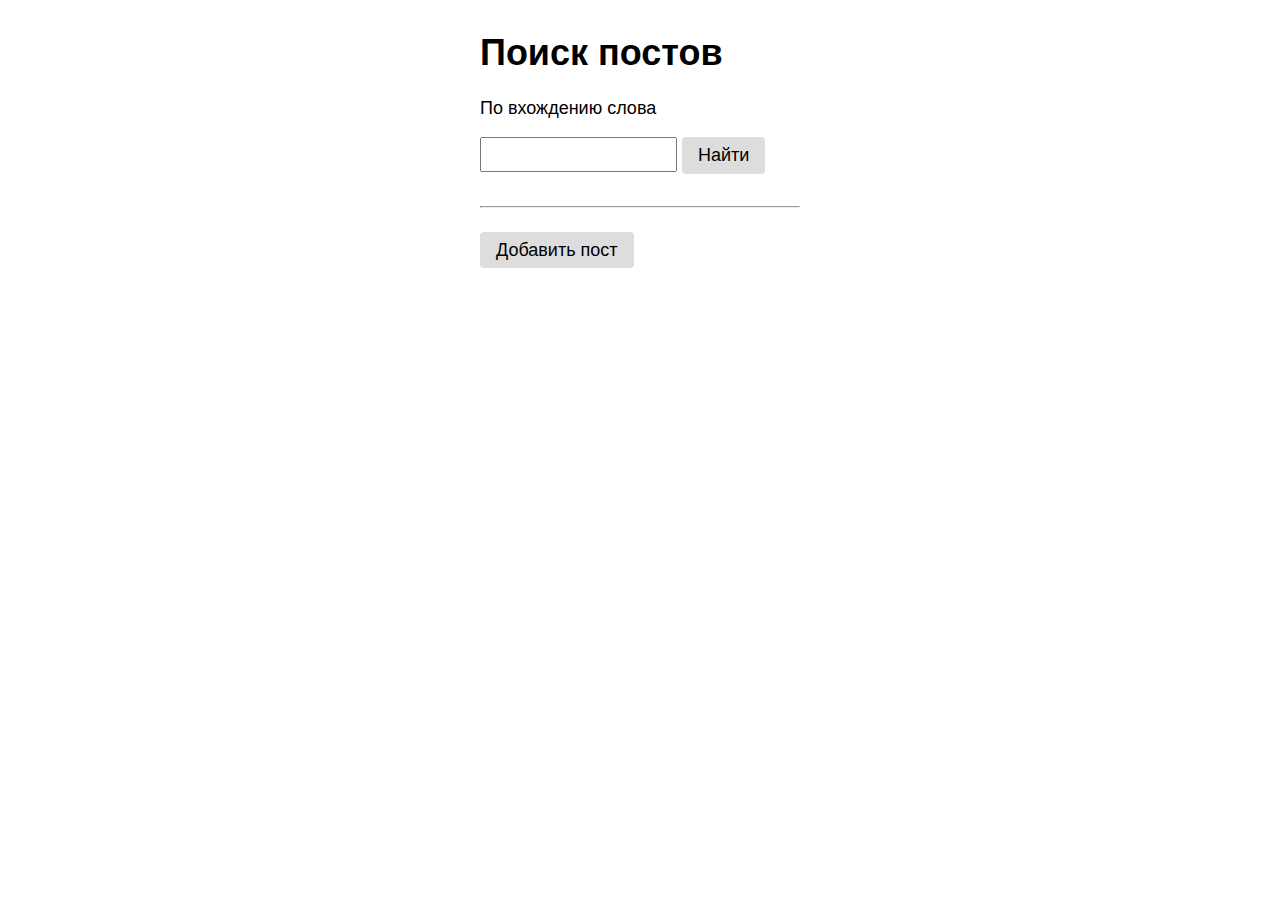
<file: templates/index.html>
<!DOCTYPE html>
<html lang="ru">
<head>
    <meta charset="UTF-8">
    <title>Главная страница</title>
    <link rel="stylesheet" href="../static/style.css">
</head>
<body>

<main>

    <h1>Поиск постов</h1>

    <form action="post_by_tag.html" method="get">
        <p>По вхождению слова</p>
        <label>
            <input type="text" name="s">
        </label>
        <input type="submit" value="Найти" class="button">
    </form>

    <hr>

    <a href="post_form.html" class="button">Добавить пост</a>

</main>
</body>
</html>
</file>
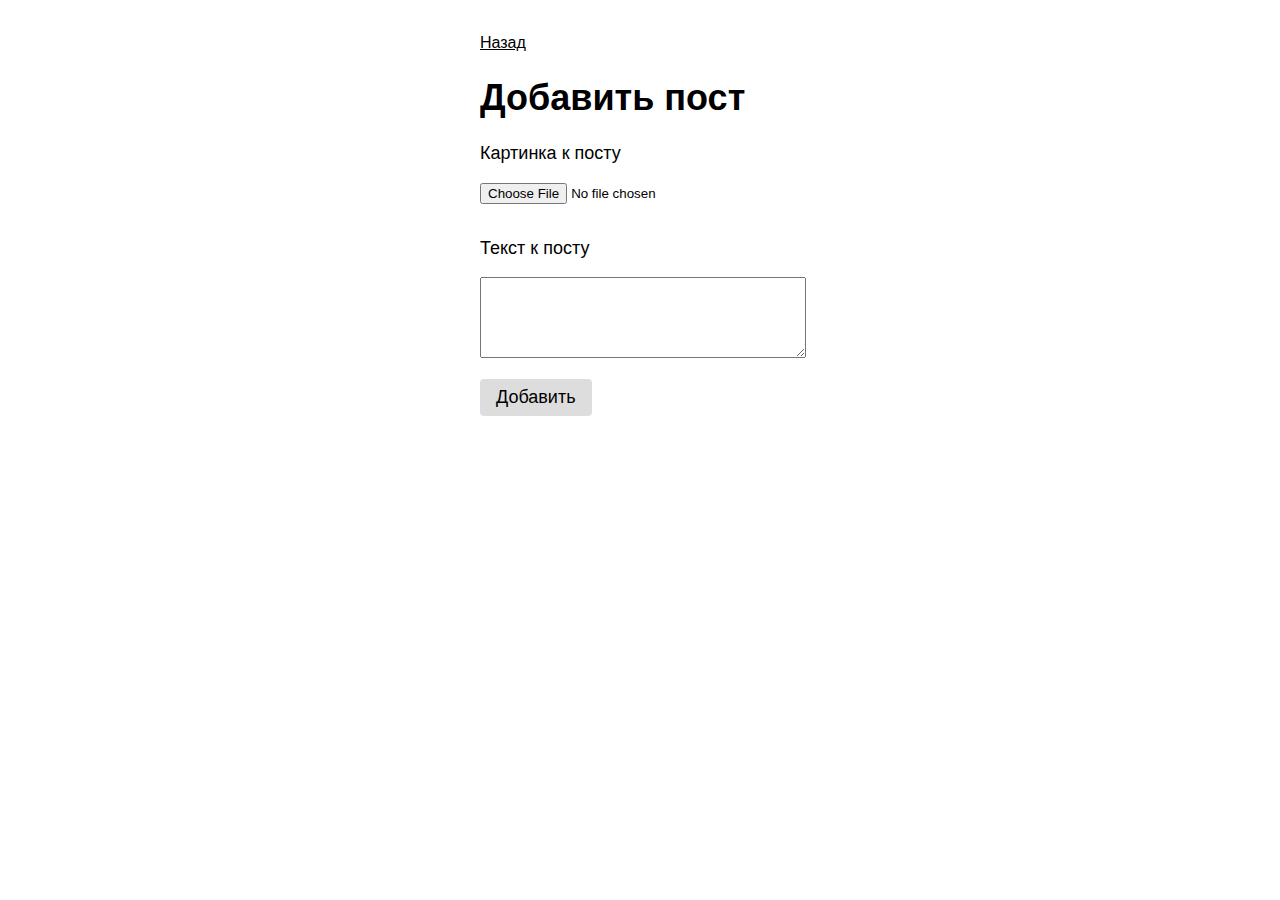
<file: templates/post_form.html>
<!DOCTYPE html>
<html lang="ru">
<head>
    <meta charset="UTF-8">
    <title>Добавить пост</title>
    <link rel="stylesheet" href="../static/style.css">
</head>
<body>
<main>

    <a href="index.html" class="link">Назад</a>

    <h1>Добавить пост</h1>

    <form action="post_uploaded.html" method="POST" enctype="multipart/form-data">
        <p>Картинка к посту</p>
        <div>
            <input type="file" name="picture">
        </div>
        <p>Текст к посту</p>
        <div>
            <label>
                <textarea name="content" rows="5" ></textarea>
            </label>
        </div>

        <div>
            <input type="submit" value="Добавить" class="button">
        </div>
    </form>


</main>
</body>
</html>
</file>
<file: static/style.css>
/* Селекторы по тегам */

body {
    font-family: arial;
    font-size: 18px;
}

main {
    margin: 32px auto;
    width: 320px;
}

hr {
    margin: 32px 0;
}

select {
    padding: 7px 6px;
    background-color: #ddd;
    border:none;
    border-radius: 4px;
    font-size: 18px;
}

input[type=text] {
    padding: 8px;
    position: relative;
    top: -2px;
}

textarea {
    width: 100%;
    margin-bottom: 16px;
}

input[type=file] {
    margin-bottom: 16px;
}

a {
    color: black;
    font-size: 16px;
}

/* Селекторы по классам */

.button {
    background-color: #ddd;
    padding: 8px 16px;
    text-decoration: none;
    color: black;
    border:none;
    border-radius: 4px;
    font-size: 18px;
}

.warning {
    color : red;
    list-style-type : None;
}
</file>
